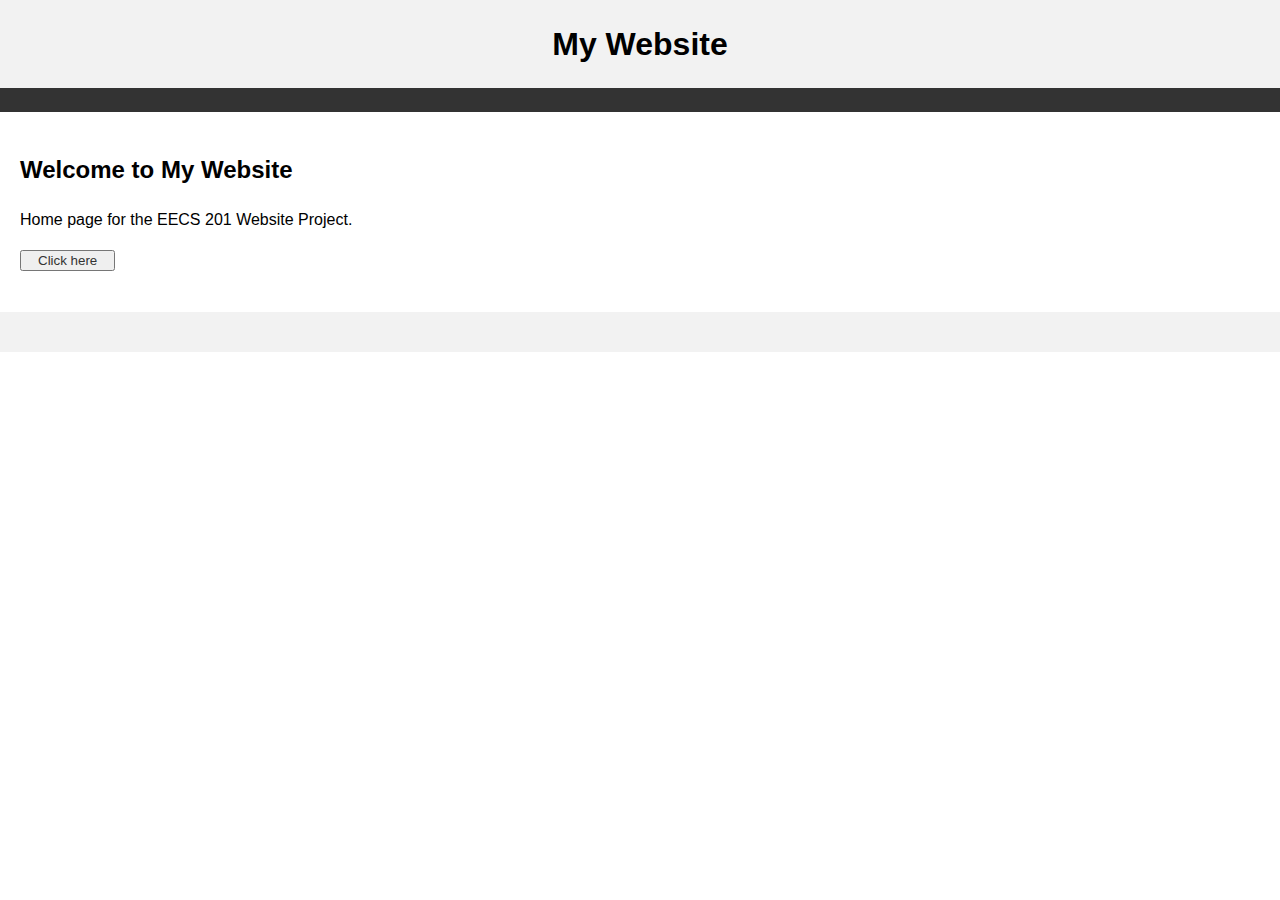
<file: index.html>
<!DOCTYPE html>
<html>
  <head>
    <title>Neel Vora Website</title>
    <meta name="viewport" content="width=device-width, initial-scale=1.0">
    <link rel="stylesheet" href="style.css">
  </head>
  <body>
    <header>
      <h1>My Website</h1>
    </header>
    <nav>
      <ul>
        <li><a href="#">Home</a></li>
        <li><a href="#">About</a></li>
        <li><a href="#">Contact</a></li>
      </ul>
    </nav>
    <main>
      <section>
        <h2>Welcome to My Website</h2>
        <p>Home page for the EECS 201 Website Project.</p>
        <button><a href="blog">Click here</a></button>
      </section>
    </main>
    <footer>
    </footer>
  </body>
</html>
</file>
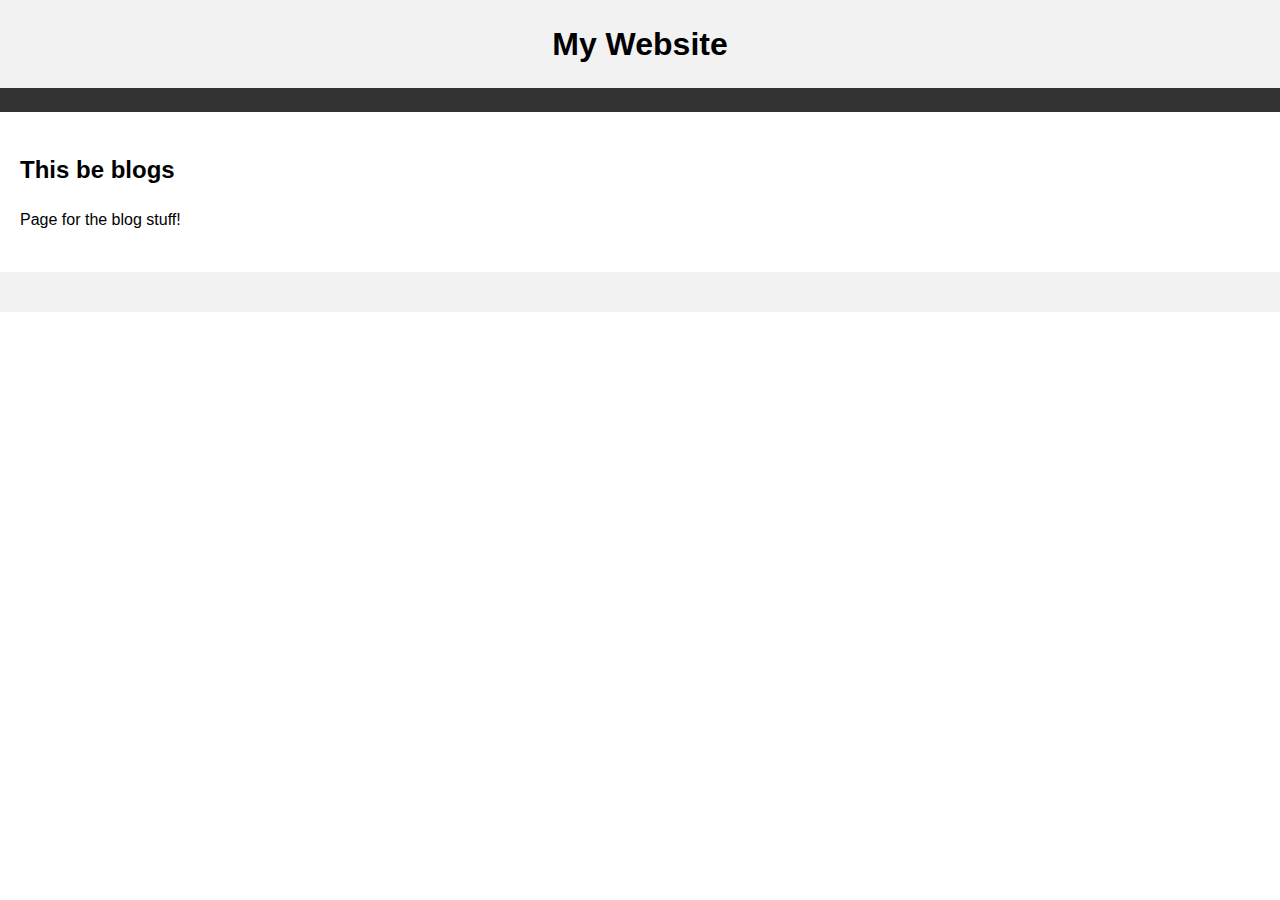
<file: blog.html>
<!DOCTYPE html>
<html>
  <head>
    <title>Blog Page</title>
    <meta name="viewport" content="width=device-width, initial-scale=1.0">
    <link rel="stylesheet" href="style.css">
  </head>
  <body>
    <header>
      <h1>My Website</h1>
    </header>
    <nav>
      <ul>
        <li><a href="#">Home</a></li>
        <li><a href="#">About</a></li>
        <li><a href="#">Contact</a></li>
      </ul>
    </nav>
    <main>
      <section>
        <h2>This be blogs</h2>
        <p>Page for the blog stuff!</p>
      </section>
    </main>
    <footer>
    </footer>
  </body>
</html>
</file>
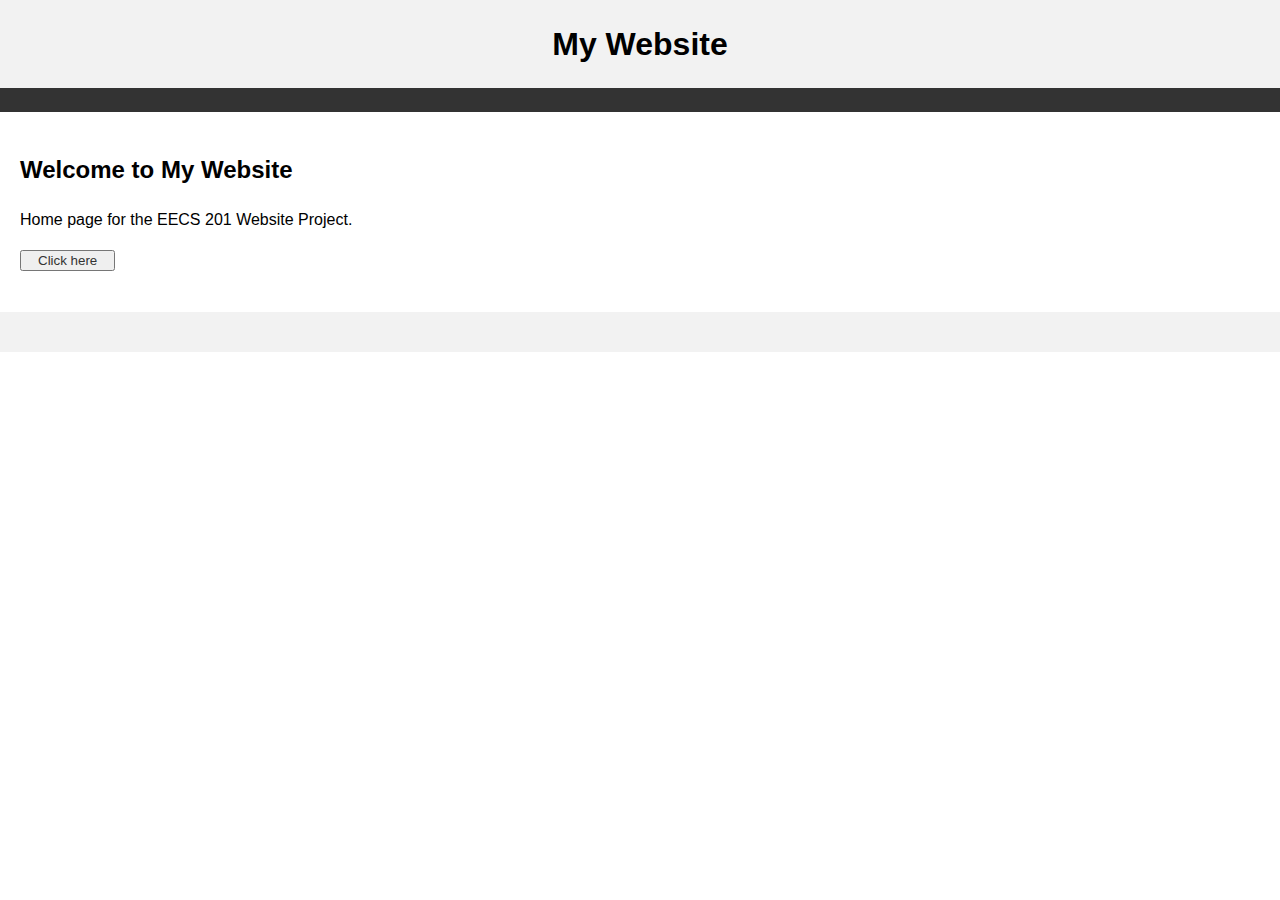
<file: home.html>
<!DOCTYPE html>
<html>
  <head>
    <title>Neel Vora Website</title>
    <meta name="viewport" content="width=device-width, initial-scale=1.0">
    <link rel="stylesheet" href="style.css">
  </head>
  <body>
    <header>
      <h1>My Website</h1>
    </header>
    <nav>
      <ul>
        <li><a href="#">Home</a></li>
        <li><a href="#">About</a></li>
        <li><a href="#">Contact</a></li>
      </ul>
    </nav>
    <main>
      <section>
        <h2>Welcome to My Website</h2>
        <p>Home page for the EECS 201 Website Project.</p>
        <button><a href="blog.html">Click here</a></button>
      </section>
    </main>
    <footer>
    </footer>
  </body>
</html>
</file>
<file: style.css>
/* Global styles */

body {
  font-family: Arial, sans-serif;
  font-size: 16px;
  line-height: 1.5;
  margin: 0;
  padding: 0;
}

a {
  color: #333;
  text-decoration: none;
}

a:hover {
  text-decoration: underline;
}

/* Header styles */

header {
  background-color: #f2f2f2;
  padding: 20px;
  text-align: center;
}

h1 {
  margin: 0;
}

/* Navigation menu styles */

nav {
  background-color: #333;
  color: #fff;
  display: flex;
  justify-content: center;
}

ul {
  display: flex;
  list-style: none;
  margin: 0;
  padding: 0;
}

li {
  margin: 0 10px;
}

a {
  padding: 10px;
}

a:hover {
  background-color: #fff;
  color: #333;
}

/* Main content styles */

main {
  padding: 20px;
}

section {
  margin-bottom: 20px;
}

h2 {
  font-size: 24px;
}

/* Footer styles */

footer {
  background-color: #f2f2f2;
  padding: 20px;
  text-align: center;
}
</file>
